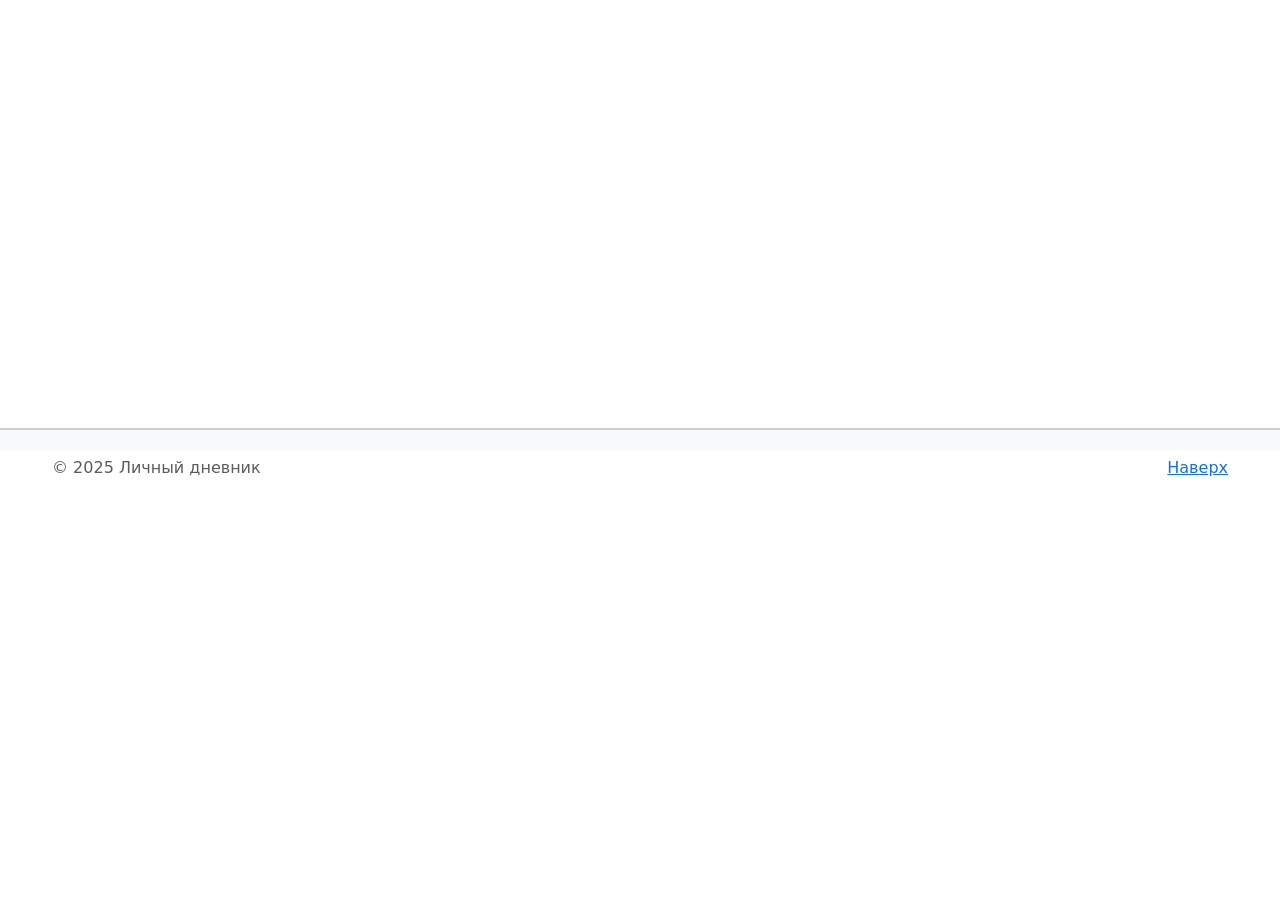
<file: diary/templates/block/footer.html>
<!DOCTYPE html>
<html lang="ru">
<head>
    <meta charset="UTF-8">
    <meta name="viewport" content="width=device-width, initial-scale=1.0">
    <title>Мой сайт</title>
    <link href="https://cdn.jsdelivr.net/npm/bootstrap@5.3.2/dist/css/bootstrap.min.css" rel="stylesheet"
          integrity="sha384-T3c6CoIi6uLrA9TneNEoa7RxnatzjcDSCmG1MXxSR1GAsXEV/Dwwykc2MPK8M2HN" crossorigin="anonymous">
    <style>
        /* Устанавливаем минимальную высоту для html и body */
        html, body {
            margin: 0;
            height: 100%;
        }

        /* Основная обёртка для управления расположением контента и футера */
        .wrapper {
            display: flex;
            flex-direction: column;
            min-height: 50vh; /* Минимальная высота 100% высоты окна */
        }

        /* Главный контент занимает оставшееся пространство */
        .main-content {
            flex-grow: 1; /* Это позволит главному контенту занимать все доступное пространство */
            padding: 20px; /* Отступ внутри основного контента */
            background-size: cover;
            background-position: center;
            background-repeat: no-repeat;
        }

        /* Настройки для футера */
        .my-footer {
            height: 20px; /* Высота футера */
            border-top: 2px solid #ccc; /* Граница сверху */
            background-color: #f8f9fa; /* Цвет фона футера */
            padding: 10px 0; /* Вертикальный отступ */
            text-align: left; /* Центрирование текста */
        }

        .container {
            max-width: 1200px; /* Максимальная ширина контейнера */
            margin: auto; /* Центровка контейнера */
        }
    </style>
</head>
<body>
<div class="wrapper">
    <div class="main-content">
        <section class="content">
            <!-- Ваша основная информация -->
        </section>
    </div>
    <footer class="my-footer">
        <div class="container">
            <div class="row">
                <div class="col-lg-9 col-sm-12 my-3">
                    <span class="text-body-secondary">&copy; 2025 Личный дневник</span>
                </div>
                <div class="col-lg-3 col-sm-12 my-3 d-flex justify-content-end">
                    <ul class="nav list-unstyled">
                        <li class=""><a class="text-body-secondary" href="https://t.me/nord_dron_spb">
                            <svg class="bi" width="24" height="24">
                                <use xlink:href="#telegram"/>
                            </svg>
                        </a></li>
                        <li class="ms-2"><a class="text-end" href="#">Наверх</a></li>
                    </ul>
                </div>
            </div>
        </div>
    </footer>
</div>
</body>
</html>
</file>
